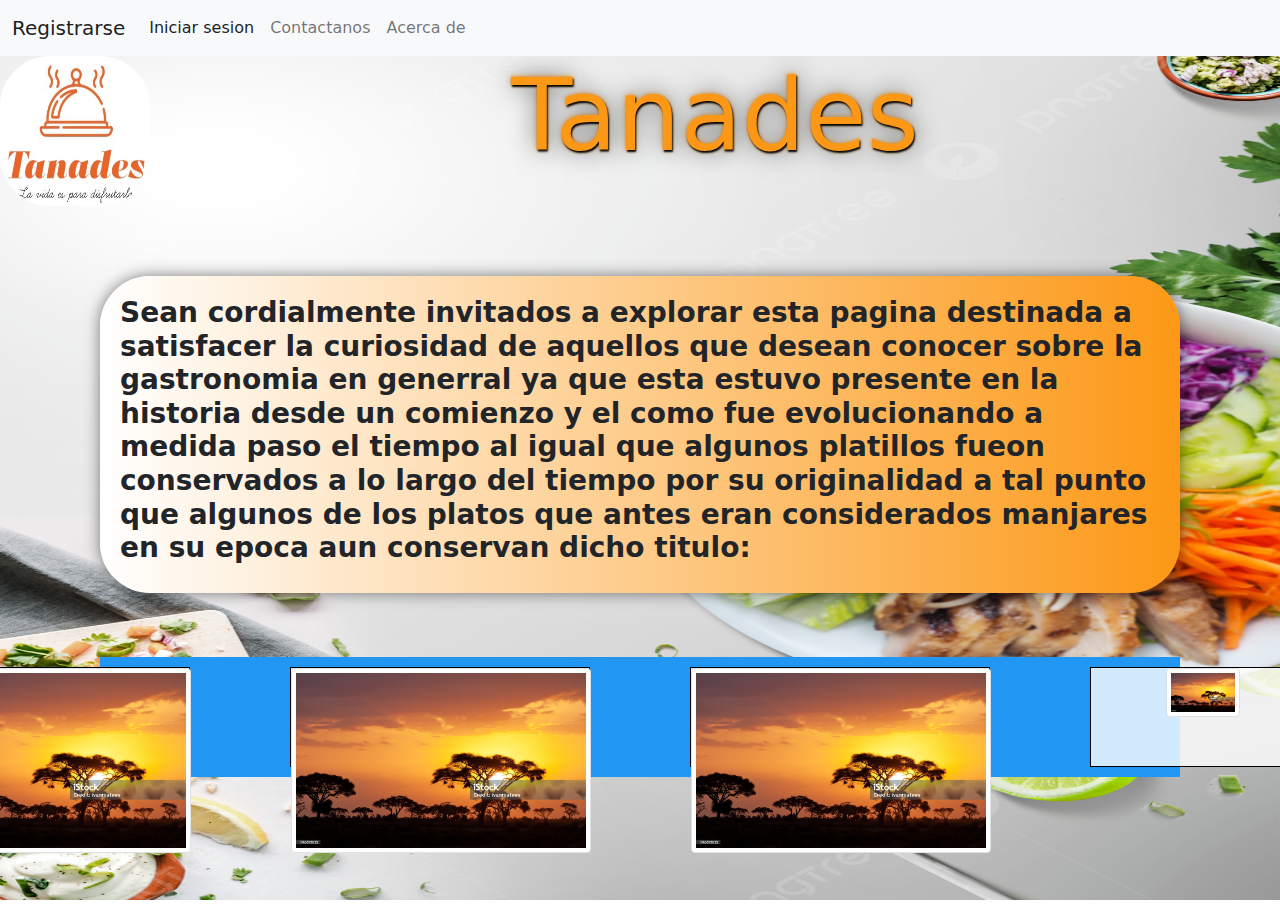
<file: index.html>
<!DOCTYPE html>
<html lang="es">
<head>
    <meta charset="UTF-8">
    <meta name="viewport" content="width=device-width, initial-scale=1.0">
    <link rel="stylesheet" href="css/bootstrap.min.css">
    <title>Tanades</title>
    <link rel="stylesheet" href="estilos.css">
</head>
<body>
    <div>
        <nav class="navbar navbar-expand-lg navbar-light bg-light">
            <div class="container-fluid">
              <a class="navbar-brand" href="#">Registrarse</a>
              <button class="navbar-toggler" type="button" data-bs-toggle="collapse" data-bs-target="#navbarNavAltMarkup" aria-controls="navbarNavAltMarkup" aria-expanded="false" aria-label="Toggle navigation">
                <span class="navbar-toggler-icon"></span>
              </button>
              <div class="collapse navbar-collapse" id="navbarNavAltMarkup">
                <div class="navbar-nav">
                  <a class="nav-link active" aria-current="page" href="#">Iniciar sesion</a>
                  <a class="nav-link" href="#">Contactanos</a>
                  <a class="nav-link" href="#">Acerca de</a>
                </div>
              </div>
            </div>
          </nav>
    </div>
    <div>
        <div class=" titulo">
            <header align="center"><img class="logo" src="imagenes/logo.jpg" alt="no se encontro imagen" width="150" height="150" align="left"></header>
            <h1 align="center" style="font-size: 100px;"> Tanades</h1>
        </div>

        <div class="parrafo">
            <h3><b>Sean cordialmente invitados a explorar esta pagina destinada a satisfacer la curiosidad de aquellos que
                desean conocer sobre la gastronomia en generral ya que esta estuvo presente en la historia desde un comienzo
                y el como fue evolucionando a medida paso el tiempo al igual que algunos platillos fueon conservados a lo
                largo del tiempo por su originalidad a tal punto que algunos de los platos que antes eran considerados
                manjares en su epoca aun conservan dicho titulo:</b></h3>
        </div>
    </div>
    <div class="grid-container">
        <div class="grid-container-contents">
            <div class="image">
            </div>
            <a class="size" href="secciones/populares.html"><img src="imagenes/africa.jpg" class="img-thumbnail" alt="..."></a>
            <div class="title">
            </div>
        </div>
        <div class="grid-container-contents">
            <div class="image">
            </div>
            <a class="size" href="secciones/populares.html"><img src="imagenes/africa.jpg" class="img-thumbnail" alt="..."></a>
            <div class="title">
            </div>
        </div>
        <div class="grid-container-contents">
            <div class="image">
            </div>
            <a class="size" href="secciones/populares.html"><img src="imagenes/africa.jpg" class="img-thumbnail" alt="..."></a>
            <div class="title">
            </div>        
        </div>
        <div class="grid-container-contents">
            <div class="image">
            </div>
            <a href="secciones/populares.html"><img src="imagenes/africa.jpg" class="img-thumbnail" alt="..."></a>
            <div class="title">
            </div>        
        </div>
    </div>
      
    

      <script src="js/bootstrap.bundle.min.js"></script>
</body>
</html>
</file>
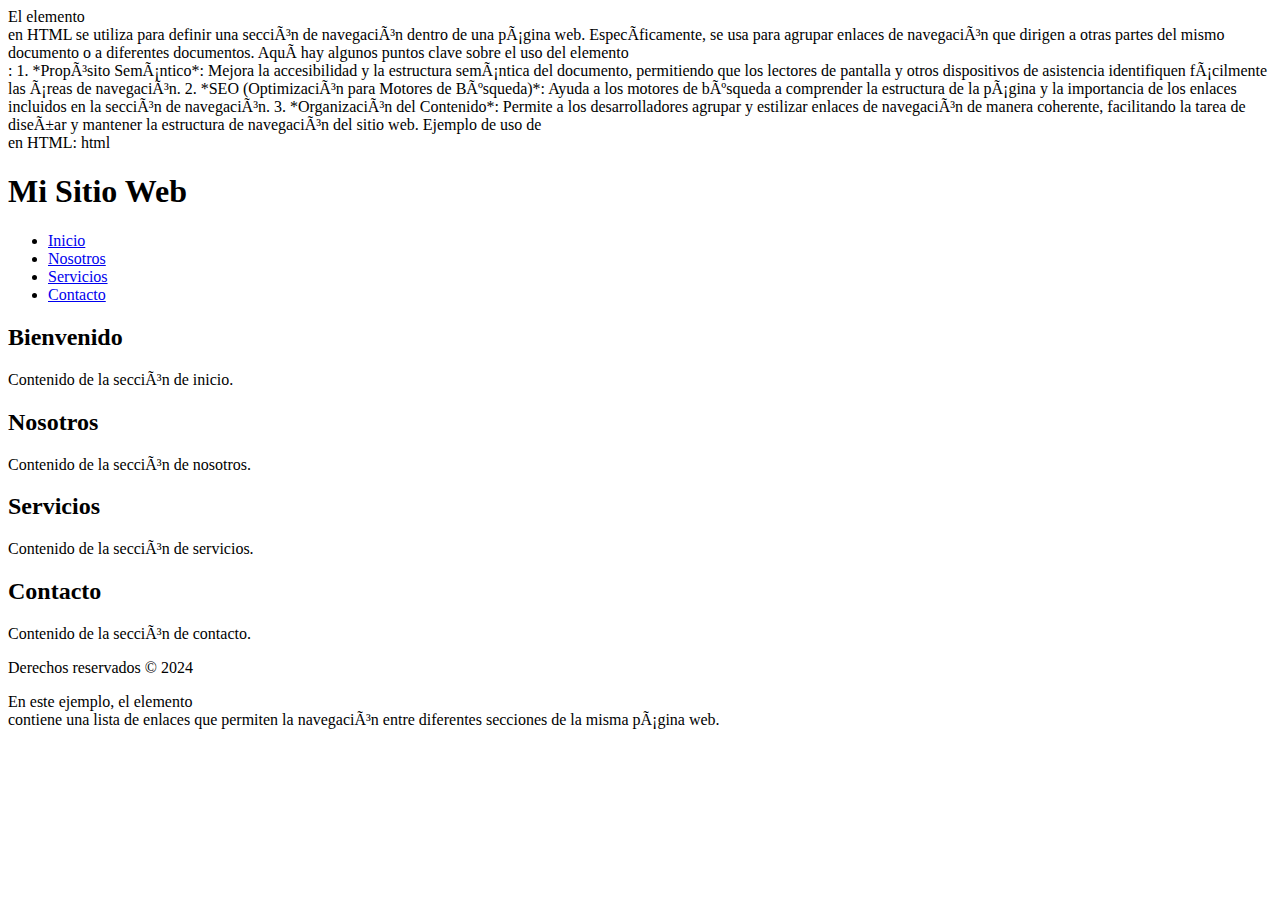
<file: ejemplo.html>
El elemento <nav> en HTML se utiliza para definir una sección de navegación dentro de una página web. Específicamente, se usa para agrupar enlaces de navegación que dirigen a otras partes del mismo documento o a diferentes documentos. Aquí hay algunos puntos clave sobre el uso del elemento <nav>:

    1. *Propósito Semántico*: Mejora la accesibilidad y la estructura semántica del documento, permitiendo que los lectores de pantalla y otros dispositivos de asistencia identifiquen fácilmente las áreas de navegación.
    
    2. *SEO (Optimización para Motores de Búsqueda)*: Ayuda a los motores de búsqueda a comprender la estructura de la página y la importancia de los enlaces incluidos en la sección de navegación.
    
    3. *Organización del Contenido*: Permite a los desarrolladores agrupar y estilizar enlaces de navegación de manera coherente, facilitando la tarea de diseñar y mantener la estructura de navegación del sitio web.
    
    Ejemplo de uso de <nav> en HTML:
    
    html
    <!DOCTYPE html>
    <html lang="es">
    <head>
        <meta charset="UTF-8">
        <title>Ejemplo de uso de nav</title>
    </head>
    <body>
        <header>
            <h1>Mi Sitio Web</h1>
        </header>
        <nav>
            <ul>
                <li><a href="#inicio">Inicio</a></li>
                <li><a href="#nosotros">Nosotros</a></li>
                <li><a href="#servicios">Servicios</a></li>
                <li><a href="#contacto">Contacto</a></li>
            </ul>
        </nav>
        <main>
            <section id="inicio">
                <h2>Bienvenido</h2>
                <p>Contenido de la sección de inicio.</p>
            </section>
            <section id="nosotros">
                <h2>Nosotros</h2>
                <p>Contenido de la sección de nosotros.</p>
            </section>
            <section id="servicios">
                <h2>Servicios</h2>
                <p>Contenido de la sección de servicios.</p>
            </section>
            <section id="contacto">
                <h2>Contacto</h2>
                <p>Contenido de la sección de contacto.</p>
            </section>
        </main>
        <footer>
            <p>Derechos reservados &copy; 2024</p>
        </footer>
    </body>
    </html>
    
    
    En este ejemplo, el elemento <nav> contiene una lista de enlaces que permiten la navegación entre diferentes secciones de la misma página web.
</file>
<file: estilos.css>
body{
    background-image: url(imagenes/image.jpg);
    background-repeat: no-repeat;
    background-attachment: fixed;
    background-size: 100% 100%;
    padding-bottom: 10%;
}
.logo{
    width: 150px;
    height: 150px;
}
h1{
    color: rgb(252, 152, 22);
    text-shadow: 1px 2px 2px black, 0 0 25px rgb(100, 100, 100), 0 0 5px; 
    text-align: center;
    font-size: large 100px;
    margin-bottom: 100px;
}
.parrafo{
    margin-left: 100px;
    margin-right: 100px;
    margin-bottom: 5%;
    background: linear-gradient(to left, #FC9816, #ffffff);
    border-radius: 50px;
    padding: 20px;
    box-shadow: 0 0 15px rgba(0, 0, 0, 0.5);
}
.grid-container {
    display: grid;
    grid-template-columns: 1fr 1fr 1fr 1fr;
    grid-template-rows: repeat(no-repeat);
    gap: auto;
    justify-content: space-evenly;
    align-content: space-evenly;
    justify-content: center;
    background-color: #2196F3;
    padding: 10px;
    margin-left: 100px;
    margin-right: 100px;
}
  
.grid-container-contents{
    display: grid;
    grid-template-columns: 1fr 1fr 1fr 1fr;
    background-color: rgba(255, 255, 255, 0.8);
    border: 1px solid black;
    justify-content: space-around;
    font-size: 30px;
    width: 300px;
    height: 100px;
    margin-left: 50px;
    margin-right: 50px;
}
.size{
    width: 300px;
    height: 200px;
    background-size: cover;
}
img{
    width: 300px;
    height: 200px;
    border-radius: 50px;
}
</file>
